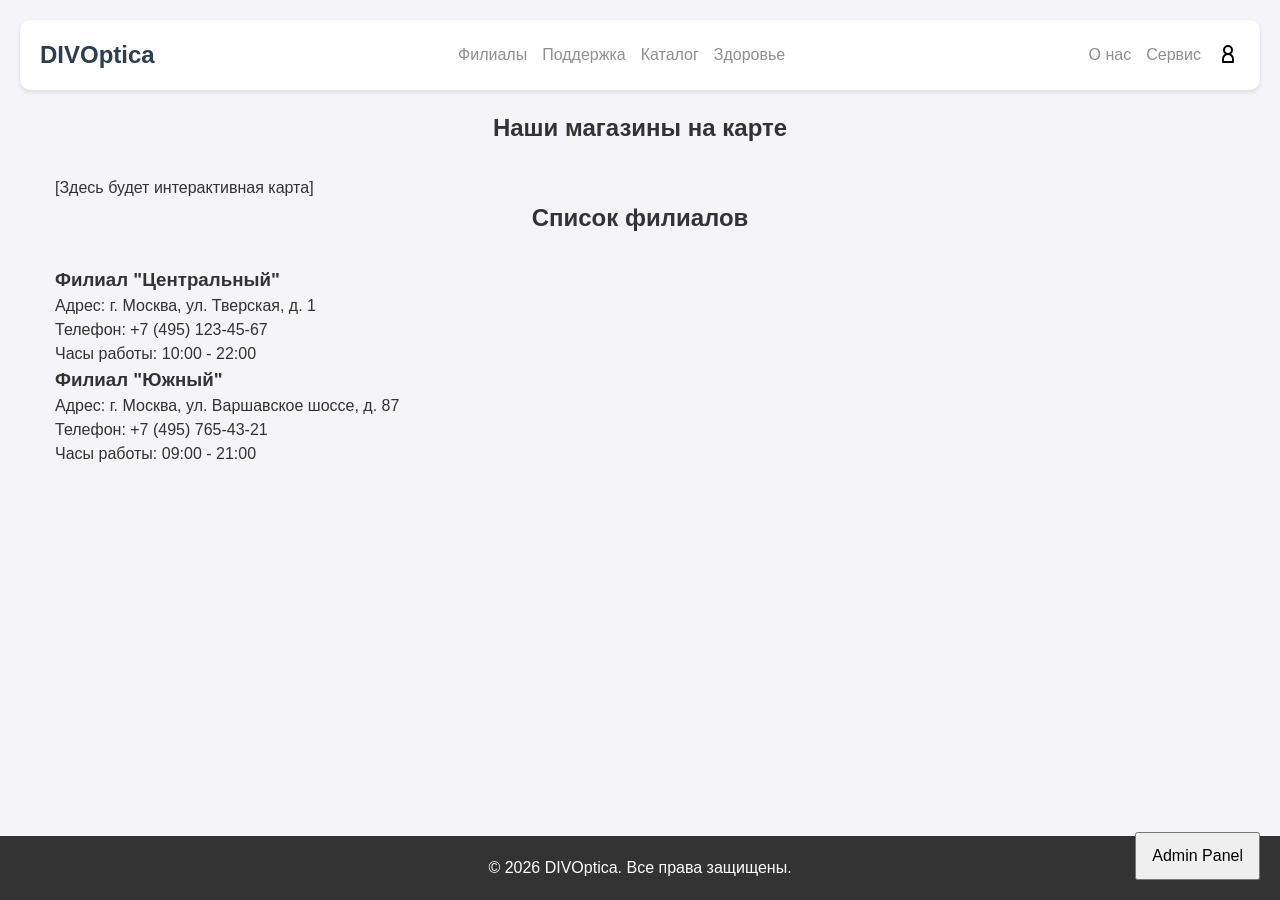
<file: branches.html>
<!doctype html>
<html lang="ru">
  <head>
    <meta charset="UTF-8" />
    <meta name="viewport" content="width=device-width, initial-scale=1.0" />
    <title>Наши филиалы - DIVOptica</title>
    <link rel="stylesheet" href="styles/main.css" />
  </head>
  <body>
    <site-header></site-header>

    <main>
      <div class="branch-page container">
        <section class="map-container">
          <h2>Наши магазины на карте</h2>
          <div class="map-placeholder">[Здесь будет интерактивная карта]</div>
        </section>
        <section class="branch-list">
          <h2>Список филиалов</h2>
          <div class="branch-item">
            <h3>Филиал "Центральный"</h3>
            <p>Адрес: г. Москва, ул. Тверская, д. 1</p>
            <p>Телефон: +7 (495) 123-45-67</p>
            <p>Часы работы: 10:00 - 22:00</p>
          </div>
          <div class="branch-item">
            <h3>Филиал "Южный"</h3>
            <p>Адрес: г. Москва, ул. Варшавское шоссе, д. 87</p>
            <p>Телефон: +7 (495) 765-43-21</p>
            <p>Часы работы: 09:00 - 21:00</p>
          </div>
        </section>
      </div>
    </main>

    <footer class="site-footer">
      <div class="footer-container container">
        <p>&copy; 2026 DIVOptica. Все права защищены.</p>
      </div>
    </footer>

    <div id="admin-modal">
      <div class="admin-modal-content">
        <div class="admin-header">
          <h2>Админ-панель</h2>
          <button class="admin-modal-close">&times;</button>
        </div>
        <div class="admin-body">
          <nav class="admin-tabs">
            <button class="admin-tab-btn active" data-tab="product-manage-tab">
              Товары</button
            ><button class="admin-tab-btn" data-tab="order-manage-tab">
              Заказы</button
            ><button class="admin-tab-btn" data-tab="user-manage-tab">
              Пользователи</button
            ><button class="admin-tab-btn" data-tab="content-manage-tab">
              Контент
            </button>
          </nav>
          <div class="admin-tab-content active" id="product-manage-tab">
            <div id="product-manage-tab-content"></div>
          </div>
          <div class="admin-tab-content" id="order-manage-tab">
            <p>Управление заказами...</p>
          </div>
          <div class="admin-tab-content" id="user-manage-tab">
            <p>Управление пользователями...</p>
          </div>
          <div class="admin-tab-content" id="content-manage-tab">
            <p>Управление контентом...</p>
          </div>
        </div>
      </div>
    </div>
    <div id="user-profile-modal" class="modal-overlay">
      <div class="profile-modal-content">
        <button class="profile-modal-close">&times;</button>
        <div class="profile-modal-header">
          <nav class="profile-tabs">
            <button class="profile-tab-btn" data-tab="profile-tab">
              Мои данные</button
            ><button class="profile-tab-btn" data-tab="orders-tab">
              История заказов</button
            ><button class="profile-tab-btn active" data-tab="cart-tab">
              Корзина (0)</button
            ><button class="profile-tab-btn" data-tab="favorites-tab">
              Избранное
            </button>
          </nav>
        </div>
        <div id="profile-tab" class="profile-tab-content">
            <h3>Мои данные</h3>
            <p>Email: user@example.com</p>
            <p>Имя: Джон Доу</p>
            <button id="logout-btn" class="btn">Выйти</button>
        </div>
        <div id="orders-tab" class="profile-tab-content"></div>
        <div id="cart-tab" class="profile-tab-content active"></div>
        <div id="favorites-tab" class="profile-tab-content"></div>
      </div>
    </div>
    <div id="auth-modal" class="modal-overlay">
      <div class="auth-modal-content">
        <button class="auth-modal-close">&times;</button>
        <div id="login-form" class="auth-form active">
          <h2>Вход в личный кабинет</h2>
          <form>
            <div class="form-group">
              <label for="login-email">Email</label
              ><input type="email" id="login-email" required />
            </div>
            <div class="form-group">
              <label for="login-password">Пароль</label
              ><input type="password" id="login-password" required />
            </div>
            <p class="error-message"></p>
            <button type="submit" class="auth-btn">Войти</button
            ><a href="#" id="show-recover" class="form-link">Забыли пароль?</a
            ><a href="#" id="show-register" class="form-link"
              >Зарегистрироваться</a
            >
          </form>
        </div>
        <div id="register-form" class="auth-form">
          <h2>Создание аккаунта</h2>
          <form>
            <div class="form-group">
              <label for="register-name">Имя</label
              ><input type="text" id="register-name" required />
            </div>
            <div class="form-group">
              <label for="register-email">Email</label
              ><input type="email" id="register-email" required />
            </div>
            <div class="form-group">
              <label for="register-password">Пароль</label
              ><input type="password" id="register-password" required />
            </div>
            <div class="form-group">
              <label for="register-confirm-password">Повторите пароль</label
              ><input type="password" id="register-confirm-password" required />
            </div>
            <p class="error-message"></p>
            <button type="submit" class="auth-btn">Зарегистрироваться</button
            ><a href="#" id="show-login" class="form-link"
              >Уже есть аккаунт? Войти</a
            >
          </form>
        </div>
        <div id="recover-form" class="auth-form">
          <h2>Восстановление доступа</h2>
          <form>
            <div class="form-group">
              <label for="recover-email">Email</label
              ><input type="email" id="recover-email" required />
            </div>
            <p class="error-message"></p>
            <button type="submit" class="auth-btn">Отправить</button
            ><a href="#" id="back-to-login" class="form-link">Назад ко входу</a>
          </form>
        </div>
      </div>
    </div>

    <script src="js/components/Header.js"></script>
    <script src="js/main.js"></script>
    <script src="js/auth.js"></script>
    <script src="js/cart.js"></script>
    <script src="js/admin.js"></script>
  </body>
</html>
</file>
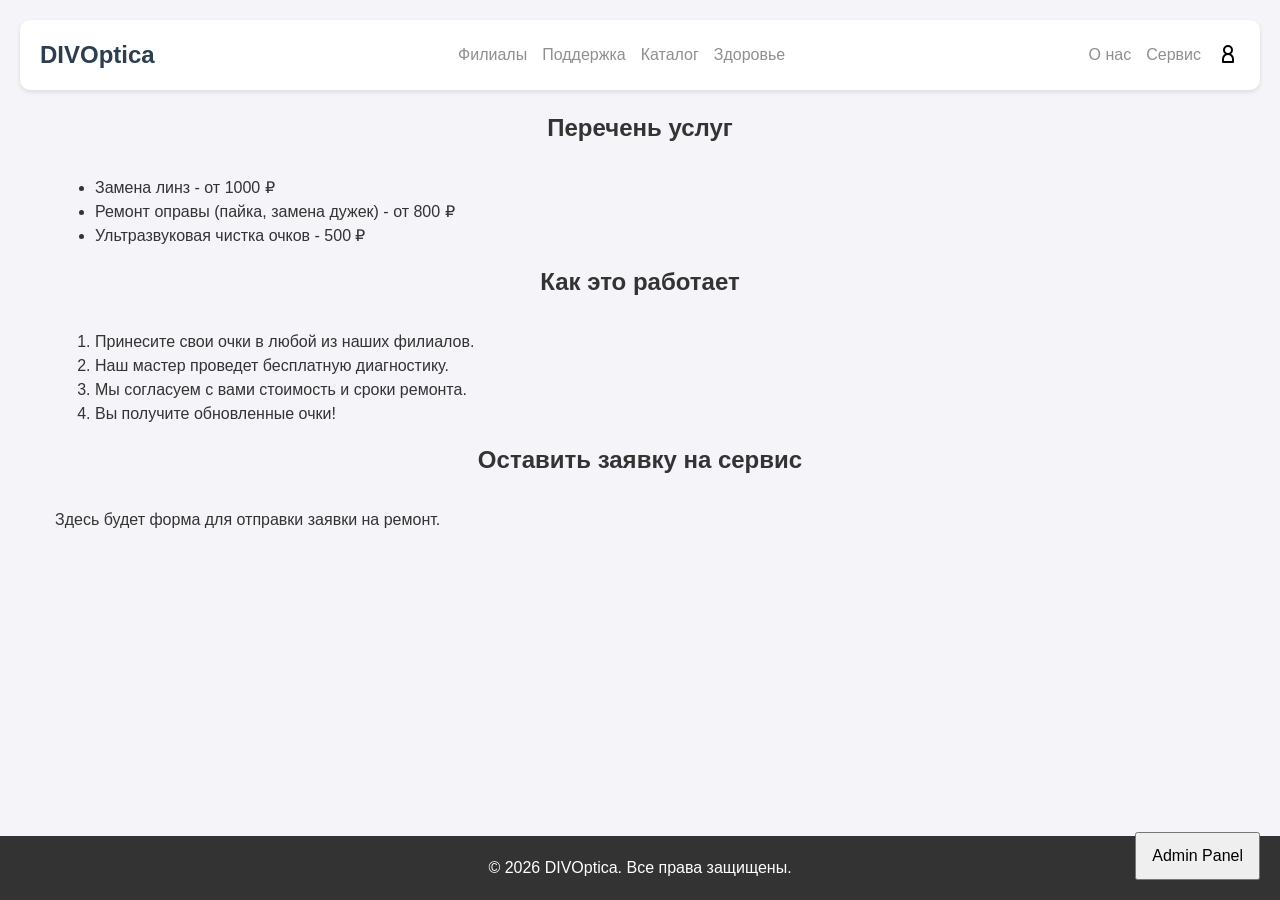
<file: service.html>
<!doctype html>
<html lang="ru">
  <head>
    <meta charset="UTF-8" />
    <meta name="viewport" content="width=device-width, initial-scale=1.0" />
    <title>Сервисное обслуживание - DIVOptica</title>
    <link rel="stylesheet" href="styles/main.css" />
  </head>
  <body>
    <site-header></site-header>

    <main>
      <div class="service-page container">
        <section class="service-list">
          <h2>Перечень услуг</h2>
          <ul>
            <li>Замена линз - от 1000 ₽</li>
            <li>Ремонт оправы (пайка, замена дужек) - от 800 ₽</li>
            <li>Ультразвуковая чистка очков - 500 ₽</li>
          </ul>
        </section>
        <section class="how-it-works">
          <h2>Как это работает</h2>
          <ol>
            <li>Принесите свои очки в любой из наших филиалов.</li>
            <li>Наш мастер проведет бесплатную диагностику.</li>
            <li>Мы согласуем с вами стоимость и сроки ремонта.</li>
            <li>Вы получите обновленные очки!</li>
          </ol>
        </section>
        <section class="service-request-form">
          <h2>Оставить заявку на сервис</h2>
          <form><p>Здесь будет форма для отправки заявки на ремонт.</p></form>
        </section>
      </div>
    </main>

    <footer class="site-footer">
      <div class="footer-container container">
        <p>&copy; 2026 DIVOptica. Все права защищены.</p>
      </div>
    </footer>

    <div id="admin-modal">
      <div class="admin-modal-content">
        <div class="admin-header">
          <h2>Админ-панель</h2>
          <button class="admin-modal-close">&times;</button>
        </div>
        <div class="admin-body">
          <nav class="admin-tabs">
            <button class="admin-tab-btn active" data-tab="product-manage-tab">
              Товары</button
            ><button class="admin-tab-btn" data-tab="order-manage-tab">
              Заказы</button
            ><button class="admin-tab-btn" data-tab="user-manage-tab">
              Пользователи</button
            ><button class="admin-tab-btn" data-tab="content-manage-tab">
              Контент
            </button>
          </nav>
          <div class="admin-tab-content active" id="product-manage-tab">
            <div id="product-manage-tab-content"></div>
          </div>
          <div class="admin-tab-content" id="order-manage-tab">
            <p>Управление заказами...</p>
          </div>
          <div class="admin-tab-content" id="user-manage-tab">
            <p>Управление пользователями...</p>
          </div>
          <div class="admin-tab-content" id="content-manage-tab">
            <p>Управление контентом...</p>
          </div>
        </div>
      </div>
    </div>
    <div id="user-profile-modal" class="modal-overlay">
      <div class="profile-modal-content">
        <button class="profile-modal-close">&times;</button>
        <div class="profile-modal-header">
          <nav class="profile-tabs">
            <button class="profile-tab-btn" data-tab="profile-tab">
              Мои данные</button
            ><button class="profile-tab-btn" data-tab="orders-tab">
              История заказов</button
            ><button class="profile-tab-btn active" data-tab="cart-tab">
              Корзина (0)</button
            ><button class="profile-tab-btn" data-tab="favorites-tab">
              Избранное
            </button>
          </nav>
        </div>
        <div id="profile-tab" class="profile-tab-content">
            <h3>Мои данные</h3>
            <p>Email: user@example.com</p>
            <p>Имя: Джон Доу</p>
            <button id="logout-btn" class="btn">Выйти</button>
        </div>
        <div id="orders-tab" class="profile-tab-content"></div>
        <div id="cart-tab" class="profile-tab-content active"></div>
        <div id="favorites-tab" class="profile-tab-content"></div>
      </div>
    </div>
    <div id="auth-modal" class="modal-overlay">
      <div class="auth-modal-content">
        <button class="auth-modal-close">&times;</button>
        <div id="login-form" class="auth-form active">
          <h2>Вход в личный кабинет</h2>
          <form>
            <div class="form-group">
              <label for="login-email">Email</label
              ><input type="email" id="login-email" required />
            </div>
            <div class="form-group">
              <label for="login-password">Пароль</label
              ><input type="password" id="login-password" required />
            </div>
            <p class="error-message"></p>
            <button type="submit" class="auth-btn">Войти</button
            ><a href="#" id="show-recover" class="form-link">Забыли пароль?</a
            ><a href="#" id="show-register" class="form-link"
              >Зарегистрироваться</a
            >
          </form>
        </div>
        <div id="register-form" class="auth-form">
          <h2>Создание аккаунта</h2>
          <form>
            <div class="form-group">
              <label for="register-name">Имя</label
              ><input type="text" id="register-name" required />
            </div>
            <div class="form-group">
              <label for="register-email">Email</label
              ><input type="email" id="register-email" required />
            </div>
            <div class="form-group">
              <label for="register-password">Пароль</label
              ><input type="password" id="register-password" required />
            </div>
            <div class="form-group">
              <label for="register-confirm-password">Повторите пароль</label
              ><input type="password" id="register-confirm-password" required />
            </div>
            <p class="error-message"></p>
            <button type="submit" class="auth-btn">Зарегистрироваться</button
            ><a href="#" id="show-login" class="form-link"
              >Уже есть аккаунт? Войти</a
            >
          </form>
        </div>
        <div id="recover-form" class="auth-form">
          <h2>Восстановление доступа</h2>
          <form>
            <div class="form-group">
              <label for="recover-email">Email</label
              ><input type="email" id="recover-email" required />
            </div>
            <p class="error-message"></p>
            <button type="submit" class="auth-btn">Отправить</button
            ><a href="#" id="back-to-login" class="form-link">Назад ко входу</a>
          </form>
        </div>
      </div>
    </div>

    <script src="js/components/Header.js"></script>
    <script src="js/main.js"></script>
    <script src="js/auth.js"></script>
    <script src="js/cart.js"></script>
    <script src="js/admin.js"></script>
  </body>
</html>
</file>
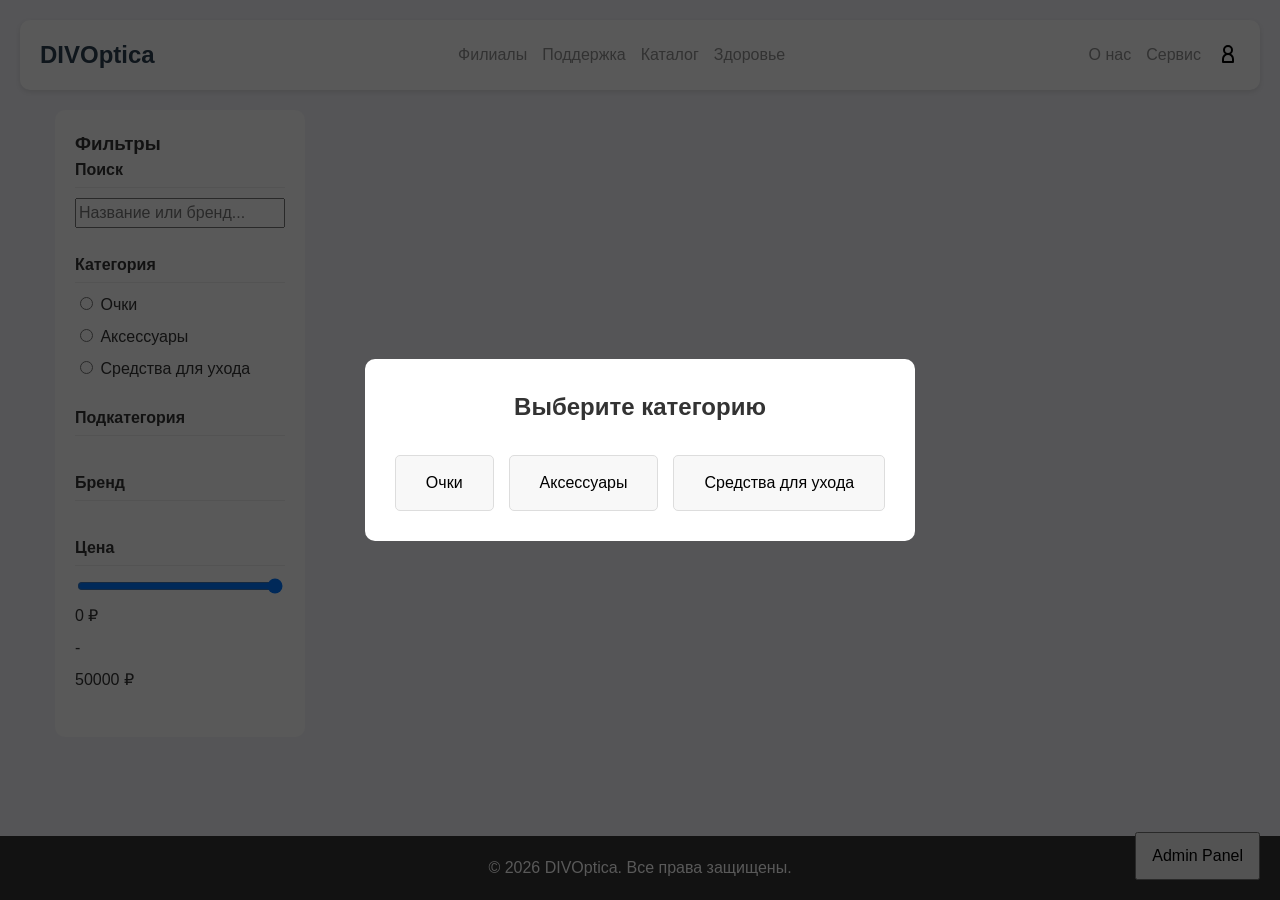
<file: shop.html>
<!doctype html>
<html lang="ru">
  <head>
    <meta charset="UTF-8" />
    <meta name="viewport" content="width=device-width, initial-scale=1.0" />
    <title>DIVOptica - Каталог</title>
    <link rel="stylesheet" href="styles/main.css" />
  </head>
  <body>
    <site-header></site-header>

    <main class="shop-main container">
      <aside class="filters-sidebar">
        <h3>Фильтры</h3>
        <div class="filter-group">
          <h4>Поиск</h4>
          <input
            type="search"
            id="search-box"
            placeholder="Название или бренд..."
          />
        </div>
        <div class="filter-group">
          <h4>Категория</h4>
          <div id="category-filter"></div>
        </div>
        <div class="filter-group">
          <h4>Подкатегория</h4>
          <div id="subcategory-filter"></div>
        </div>
        <div class="filter-group">
          <h4>Бренд</h4>
          <div id="brand-filter"></div>
        </div>
        <div class="filter-group">
          <h4>Цена</h4>
          <div class="price-slider">
            <input
              type="range"
              id="price-range"
              min="0"
              max="50000"
              value="50000"
            />
            <div class="price-range-values">
              <span>0 ₽</span> - <span id="price-max-value">50000 ₽</span>
            </div>
          </div>
        </div>
      </aside>
      <section class="product-grid-container">
        <div id="product-grid" class="product-grid"></div>
      </section>
    </main>

    <footer class="site-footer">
      <div class="footer-container container">
        <p>&copy; 2026 DIVOptica. Все права защищены.</p>
      </div>
    </footer>

    <div id="category-modal" class="modal-overlay active">
      <div class="modal-content">
        <h2>Выберите категорию</h2>
        <div class="category-selection">
          <button class="category-choice-btn" data-category="Очки">Очки</button
          ><button class="category-choice-btn" data-category="Аксессуары">
            Аксессуары</button
          ><button
            class="category-choice-btn"
            data-category="Средства для ухода"
          >
            Средства для ухода
          </button>
        </div>
      </div>
    </div>
    <div id="admin-modal">
      <div class="admin-modal-content">
        <div class="admin-header">
          <h2>Админ-панель</h2>
          <button class="admin-modal-close">&times;</button>
        </div>
        <div class="admin-body">
          <nav class="admin-tabs">
            <button class="admin-tab-btn active" data-tab="product-manage-tab">
              Товары</button
            ><button class="admin-tab-btn" data-tab="order-manage-tab">
              Заказы</button
            ><button class="admin-tab-btn" data-tab="user-manage-tab">
              Пользователи</button
            ><button class="admin-tab-btn" data-tab="content-manage-tab">
              Контент
            </button>
          </nav>
          <div class="admin-tab-content active" id="product-manage-tab">
            <div id="product-manage-tab-content"></div>
          </div>
          <div class="admin-tab-content" id="order-manage-tab">
            <p>Управление заказами...</p>
          </div>
          <div class="admin-tab-content" id="user-manage-tab">
            <p>Управление пользователями...</p>
          </div>
          <div class="admin-tab-content" id="content-manage-tab">
            <p>Управление контентом...</p>
          </div>
        </div>
      </div>
    </div>
    <div id="user-profile-modal" class="modal-overlay">
      <div class="profile-modal-content">
        <button class="profile-modal-close">&times;</button>
        <div class="profile-modal-header">
          <nav class="profile-tabs">
            <button class="profile-tab-btn" data-tab="profile-tab">
              Мои данные</button
            ><button class="profile-tab-btn" data-tab="orders-tab">
              История заказов</button
            ><button class="profile-tab-btn active" data-tab="cart-tab">
              Корзина (0)</button
            ><button class="profile-tab-btn" data-tab="favorites-tab">
              Избранное
            </button>
          </nav>
        </div>
        <div id="profile-tab" class="profile-tab-content">
            <h3>Мои данные</h3>
            <p>Email: user@example.com</p>
            <p>Имя: Джон Доу</p>
            <button id="logout-btn" class="btn">Выйти</button>
        </div>
        <div id="orders-tab" class="profile-tab-content"></div>
        <div id="cart-tab" class="profile-tab-content active"></div>
        <div id="favorites-tab" class="profile-tab-content"></div>
      </div>
    </div>
    <div id="auth-modal" class="modal-overlay">
      <div class="auth-modal-content">
        <button class="auth-modal-close">&times;</button>
        <div id="login-form" class="auth-form active">
          <h2>Вход в личный кабинет</h2>
          <form>
            <div class="form-group">
              <label for="login-email">Email</label
              ><input type="email" id="login-email" required />
            </div>
            <div class="form-group">
              <label for="login-password">Пароль</label
              ><input type="password" id="login-password" required />
            </div>
            <p class="error-message"></p>
            <button type="submit" class="auth-btn">Войти</button
            ><a href="#" id="show-recover" class="form-link">Забыли пароль?</a
            ><a href="#" id="show-register" class="form-link"
              >Зарегистрироваться</a
            >
          </form>
        </div>
        <div id="register-form" class="auth-form">
          <h2>Создание аккаунта</h2>
          <form>
            <div class="form-group">
              <label for="register-name">Имя</label
              ><input type="text" id="register-name" required />
            </div>
            <div class="form-group">
              <label for="register-email">Email</label
              ><input type="email" id="register-email" required />
            </div>
            <div class="form-group">
              <label for="register-password">Пароль</label
              ><input type="password" id="register-password" required />
            </div>
            <div class="form-group">
              <label for="register-confirm-password">Повторите пароль</label
              ><input type="password" id="register-confirm-password" required />
            </div>
            <p class="error-message"></p>
            <button type="submit" class="auth-btn">Зарегистрироваться</button
            ><a href="#" id="show-login" class="form-link"
              >Уже есть аккаунт? Войти</a
            >
          </form>
        </div>
        <div id="recover-form" class="auth-form">
          <h2>Восстановление доступа</h2>
          <form>
            <div class="form-group">
              <label for="recover-email">Email</label
              ><input type="email" id="recover-email" required />
            </div>
            <p class="error-message"></p>
            <button type="submit" class="auth-btn">Отправить</button
            ><a href="#" id="back-to-login" class="form-link">Назад ко входу</a>
          </form>
        </div>
      </div>
    </div>

    <script src="js/components/Header.js"></script>
    <script src="js/main.js"></script>
    <script src="js/shop.js"></script>
    <script src="js/auth.js"></script>
    <script src="js/cart.js"></script>
    <script src="js/admin.js"></script>
  </body>
</html>
</file>
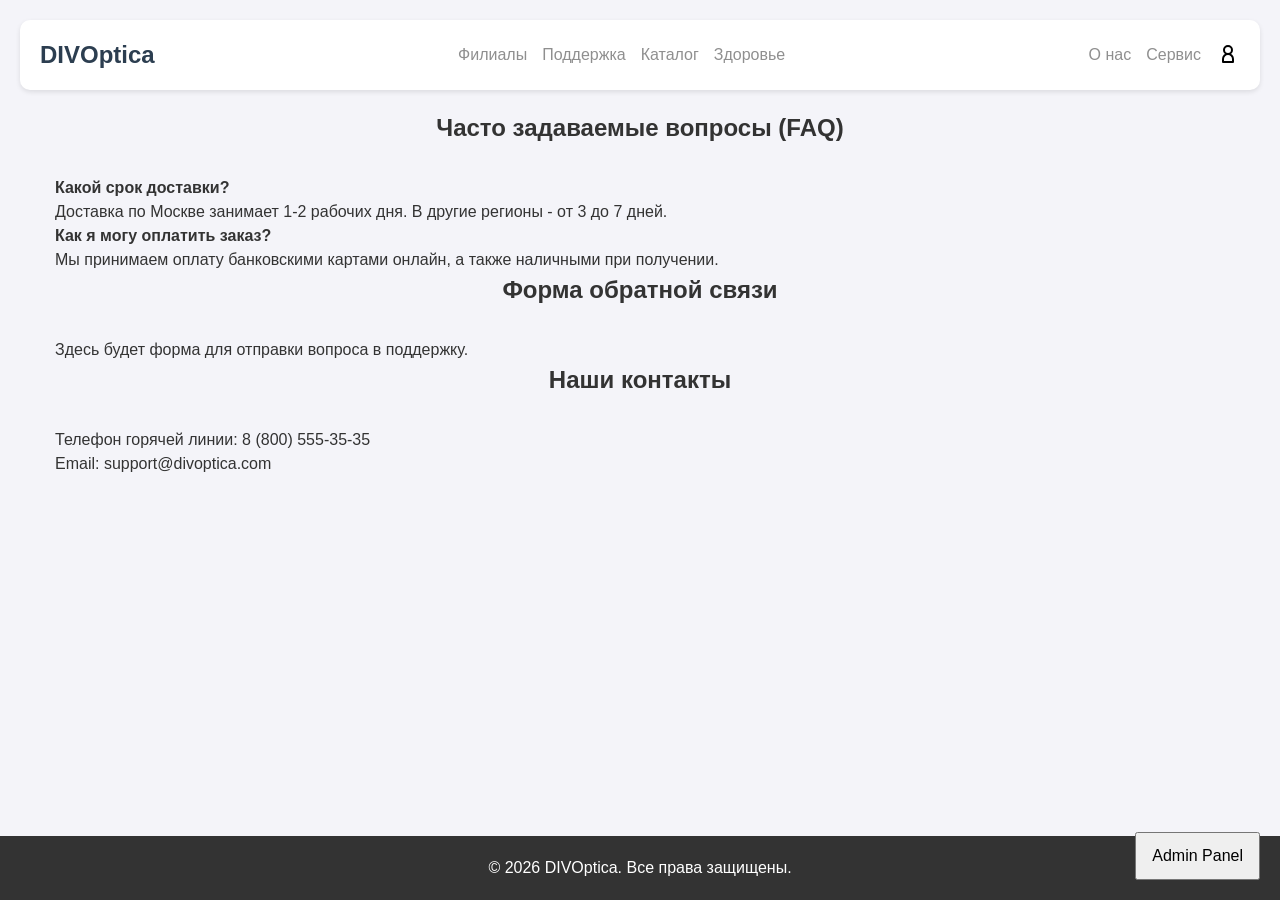
<file: support.html>
<!doctype html>
<html lang="ru">
  <head>
    <meta charset="UTF-8" />
    <meta name="viewport" content="width=device-width, initial-scale=1.0" />
    <title>Поддержка - DIVOptica</title>
    <link rel="stylesheet" href="styles/main.css" />
  </head>
  <body>
    <site-header></site-header>

    <main>
      <div class="support-page container">
        <section class="faq">
          <h2>Часто задаваемые вопросы (FAQ)</h2>
          <div class="faq-item">
            <h4>Какой срок доставки?</h4>
            <p>
              Доставка по Москве занимает 1-2 рабочих дня. В другие регионы - от
              3 до 7 дней.
            </p>
          </div>
          <div class="faq-item">
            <h4>Как я могу оплатить заказ?</h4>
            <p>
              Мы принимаем оплату банковскими картами онлайн, а также наличными
              при получении.
            </p>
          </div>
        </section>
        <section class="contact-form">
          <h2>Форма обратной связи</h2>
          <form>
            <p>Здесь будет форма для отправки вопроса в поддержку.</p>
          </form>
        </section>
        <section class="contacts">
          <h2>Наши контакты</h2>
          <p>Телефон горячей линии: 8 (800) 555-35-35</p>
          <p>Email: support@divoptica.com</p>
        </section>
      </div>
    </main>

    <footer class="site-footer">
      <div class="footer-container container">
        <p>&copy; 2026 DIVOptica. Все права защищены.</p>
      </div>
    </footer>

    <div id="admin-modal">
      <div class="admin-modal-content">
        <div class="admin-header">
          <h2>Админ-панель</h2>
          <button class="admin-modal-close">&times;</button>
        </div>
        <div class="admin-body">
          <nav class="admin-tabs">
            <button class="admin-tab-btn active" data-tab="product-manage-tab">
              Товары</button
            ><button class="admin-tab-btn" data-tab="order-manage-tab">
              Заказы</button
            ><button class="admin-tab-btn" data-tab="user-manage-tab">
              Пользователи</button
            ><button class="admin-tab-btn" data-tab="content-manage-tab">
              Контент
            </button>
          </nav>
          <div class="admin-tab-content active" id="product-manage-tab">
            <div id="product-manage-tab-content"></div>
          </div>
          <div class="admin-tab-content" id="order-manage-tab">
            <p>Управление заказами...</p>
          </div>
          <div class="admin-tab-content" id="user-manage-tab">
            <p>Управление пользователями...</p>
          </div>
          <div class="admin-tab-content" id="content-manage-tab">
            <p>Управление контентом...</p>
          </div>
        </div>
      </div>
    </div>
    <div id="user-profile-modal" class="modal-overlay">
      <div class="profile-modal-content">
        <button class="profile-modal-close">&times;</button>
        <div class="profile-modal-header">
          <nav class="profile-tabs">
            <button class="profile-tab-btn" data-tab="profile-tab">
              Мои данные</button
            ><button class="profile-tab-btn" data-tab="orders-tab">
              История заказов</button
            ><button class="profile-tab-btn active" data-tab="cart-tab">
              Корзина (0)</button
            ><button class="profile-tab-btn" data-tab="favorites-tab">
              Избранное
            </button>
          </nav>
        </div>
        <div id="profile-tab" class="profile-tab-content">
            <h3>Мои данные</h3>
            <p>Email: user@example.com</p>
            <p>Имя: Джон Доу</p>
            <button id="logout-btn" class="btn">Выйти</button>
        </div>
        <div id="orders-tab" class="profile-tab-content"></div>
        <div id="cart-tab" class="profile-tab-content active"></div>
        <div id="favorites-tab" class="profile-tab-content"></div>
      </div>
    </div>
    <div id="auth-modal" class="modal-overlay">
      <div class="auth-modal-content">
        <button class="auth-modal-close">&times;</button>
        <div id="login-form" class="auth-form active">
          <h2>Вход в личный кабинет</h2>
          <form>
            <div class="form-group">
              <label for="login-email">Email</label
              ><input type="email" id="login-email" required />
            </div>
            <div class="form-group">
              <label for="login-password">Пароль</label
              ><input type="password" id="login-password" required />
            </div>
            <p class="error-message"></p>
            <button type="submit" class="auth-btn">Войти</button
            ><a href="#" id="show-recover" class="form-link">Забыли пароль?</a
            ><a href="#" id="show-register" class="form-link"
              >Зарегистрироваться</a
            >
          </form>
        </div>
        <div id="register-form" class="auth-form">
          <h2>Создание аккаунта</h2>
          <form>
            <div class="form-group">
              <label for="register-name">Имя</label
              ><input type="text" id="register-name" required />
            </div>
            <div class="form-group">
              <label for="register-email">Email</label
              ><input type="email" id="register-email" required />
            </div>
            <div class="form-group">
              <label for="register-password">Пароль</label
              ><input type="password" id="register-password" required />
            </div>
            <div class="form-group">
              <label for="register-confirm-password">Повторите пароль</label
              ><input type="password" id="register-confirm-password" required />
            </div>
            <p class="error-message"></p>
            <button type="submit" class="auth-btn">Зарегистрироваться</button
            ><a href="#" id="show-login" class="form-link"
              >Уже есть аккаунт? Войти</a
            >
          </form>
        </div>
        <div id="recover-form" class="auth-form">
          <h2>Восстановление доступа</h2>
          <form>
            <div class="form-group">
              <label for="recover-email">Email</label
              ><input type="email" id="recover-email" required />
            </div>
            <p class="error-message"></p>
            <button type="submit" class="auth-btn">Отправить</button
            ><a href="#" id="back-to-login" class="form-link">Назад ко входу</a>
          </form>
        </div>
      </div>
    </div>

    <script src="js/components/Header.js"></script>
    <script src="js/main.js"></script>
    <script src="js/auth.js"></script>
    <script src="js/cart.js"></script>
    <script src="js/admin.js"></script>
  </body>
</html>
</file>
<file: styles/main.css>
@import 'base/variables.css';
@import 'base/reset.css';
@import 'base/global.css';

/* Layout */
@import 'layout/container.css';
@import 'layout/footer.css';
@import 'layout/shop-layout.css';

/* Components */
@import 'components/modal.css';
@import 'components/button.css';
@import 'components/form.css';
@import 'components/card.css';
@import 'components/tabs.css';
@import 'components/table.css';
@import 'components/slider.css';

/* Pages */
@import 'pages/home.css';

/* Responsive */
@import 'layout/responsive.css';
</file>
